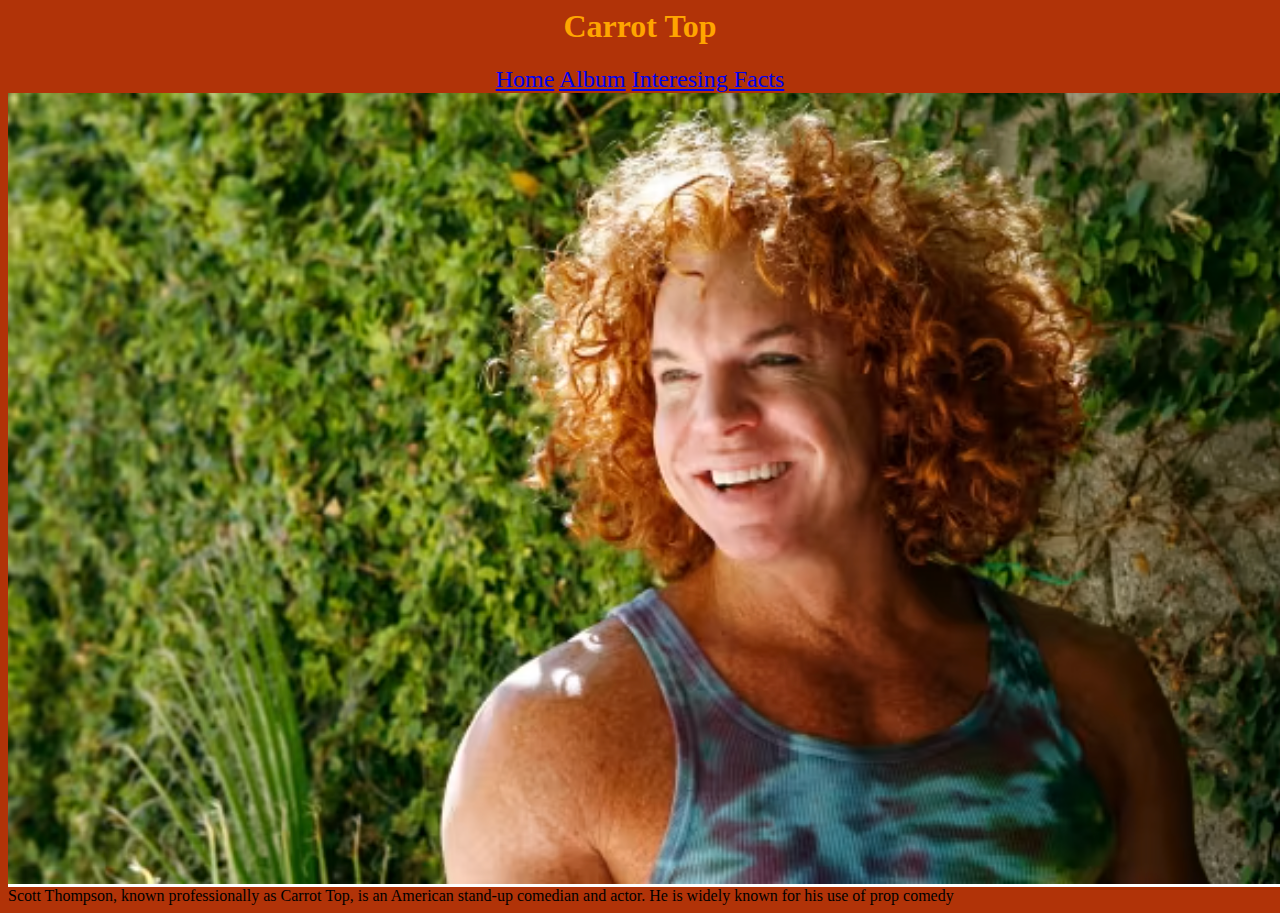
<file: index.html>
<html>
<head>

<title>Carrot Top</title>

<link rel="stylesheet" type="text/css" href="styles.css">

</head>
<body>
    
    <body>
        <h1>Carrot Top</h1>
        <header>
            <nav>
                <a href="index.html">Home</a>
                <a href="album.html">Album</a>
                <a href="interestin_facts.html">Interesing Facts</a>
            </nav>
        </header>
<main>
    <img src="top_home.jpg" alt="top_home"
    <h3>Scott Thompson, known professionally as Carrot Top, is an American stand-up comedian and actor. He is widely known for his use of prop comedy</h3>
</main>
</body>



</html>
</file>
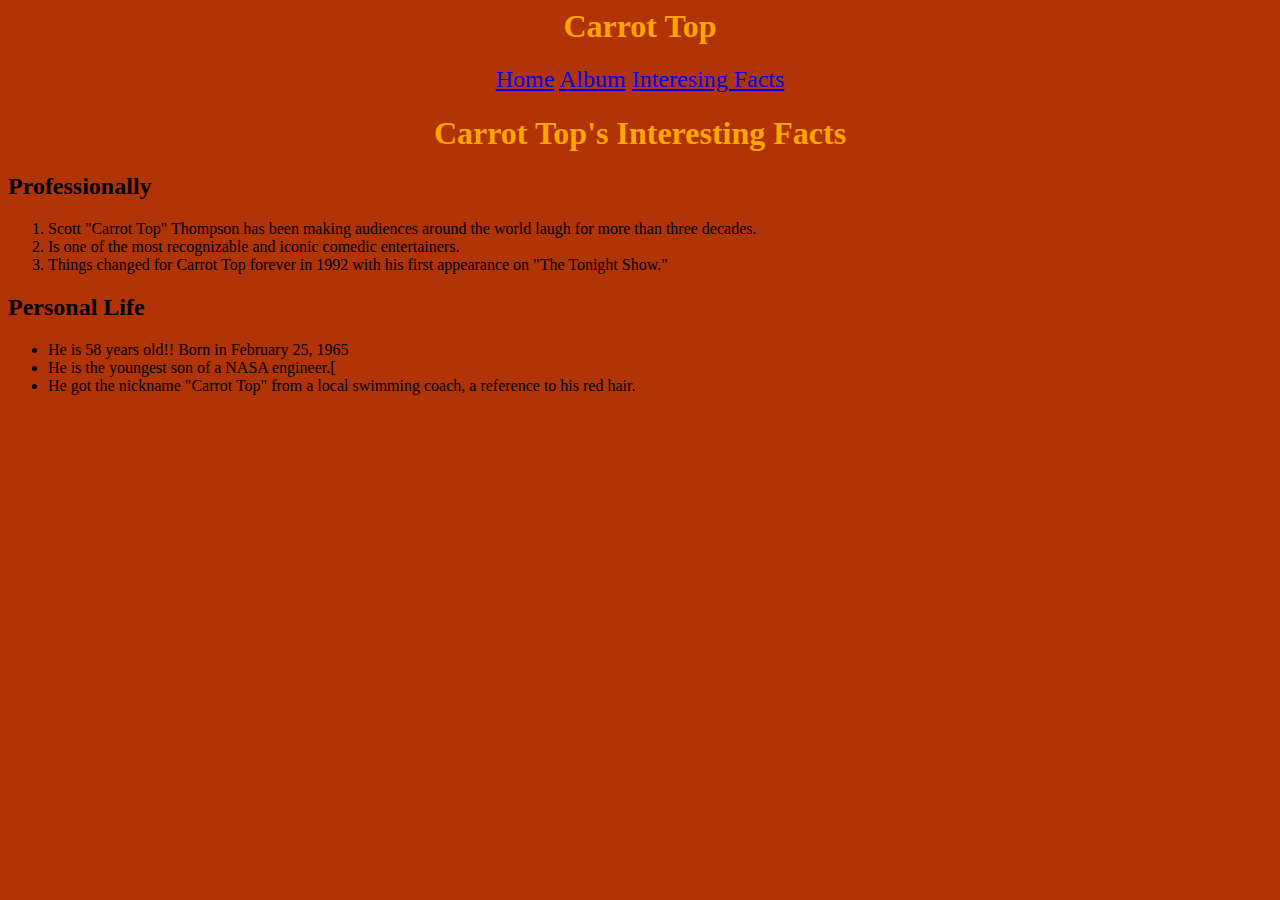
<file: interestin_facts.html>
<html>
<head>

<title>Carrot Top</title>

<link rel="stylesheet" type="text/css" href="styles.css">

</head>
<body>
    <body>
        <h1>Carrot Top</h1>
        <header>
            <nav>
                <a href="index.html">Home</a>
                <a href="album.html">Album</a>
                <a href="interestin_facts.html">Interesing Facts</a>
            </nav>
        </header>
        <header>
        <h1>Carrot Top's Interesting Facts</h1>
        </header>

    <section>
        <header>
        <h2>Professionally</h2>
        </header>
        <p>
        <ol>
           
            <li>Scott "Carrot Top" Thompson has been making audiences around the world laugh for more than three decades.</li>
            <li>Is one of the most recognizable and iconic comedic entertainers.</li>
             <li>Things changed for Carrot Top forever in 1992 with his first appearance on "The Tonight Show." </li>
        
            </ol>
        </p>
        <header>
        <h2>Personal Life</h2>
        </header>
        <ul>
            
            <li>He is 58 years old!! Born in  February 25, 1965</li>
            <li>He is the youngest son of a NASA engineer.[</li>
            <li> He got the nickname "Carrot Top" from a local swimming coach, a reference to his red hair.</li>
         
        </ul>

    </section>




</body>
    </section>
</file>
<file: styles.css>
body {
    background-color: rgb(177, 51, 8);
}
  

h1 {
    text-align: center; color: orange;
}

nav {
    text-align: center; font-size: x-large; color: orange;
}
</file>
